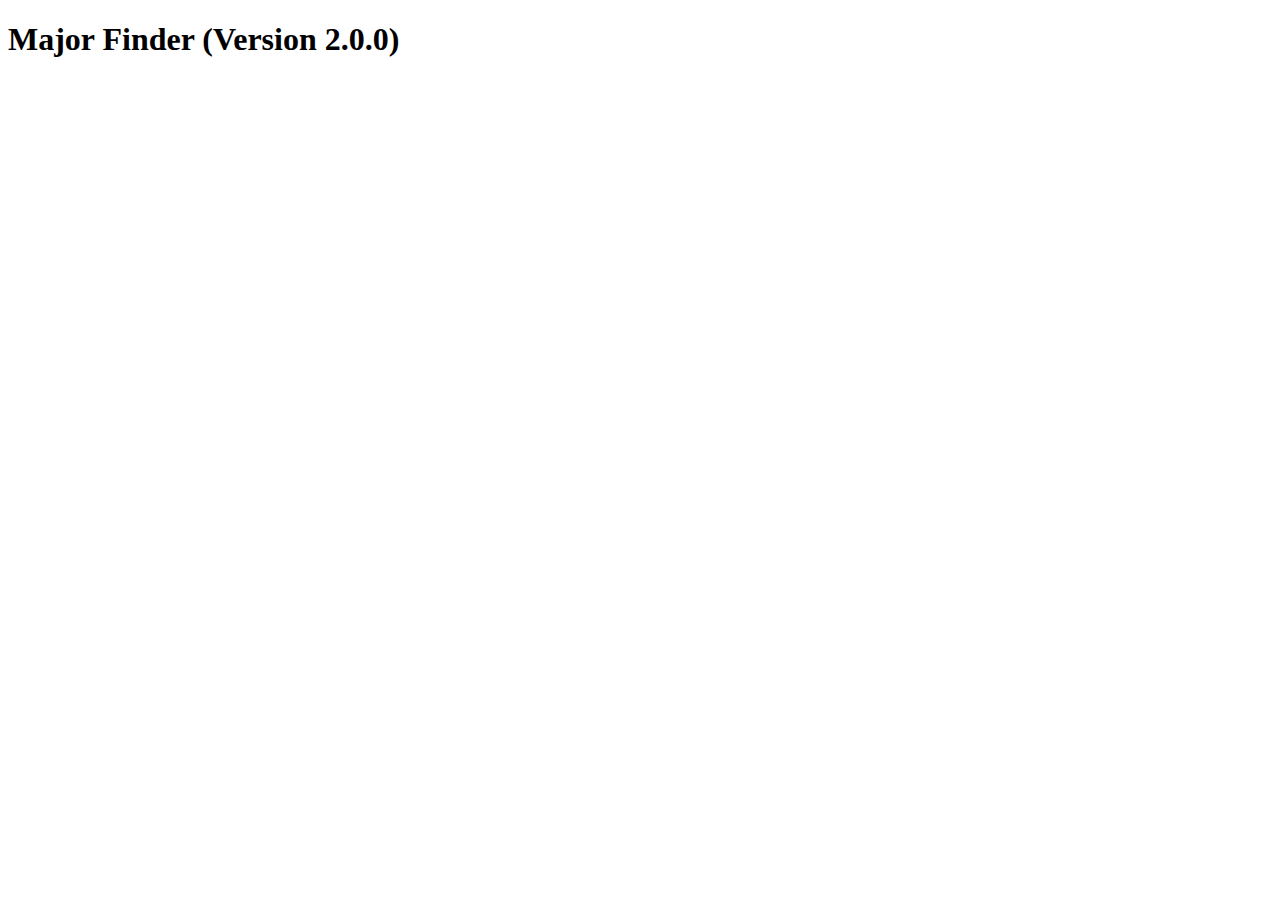
<file: type1.html>
<!doctype html>
<html>

<head>
    <title>Testing File</title>
    <script src="https://code.jquery.com/jquery-1.7.2.min.js"></script>
    <script src="js/get-type-ones.js"></script>
    <style type="text/css">
        .selectize-dropdown {
            display: none !important;
        }
    </style>
</head>

<body>
    <h1> Major Finder (Version 2.0.0) </h1>
    <div>
        <p id="eligible_programs">

        </p>
        <p>

        </p>

    </div>


</body>

</html>
</file>
